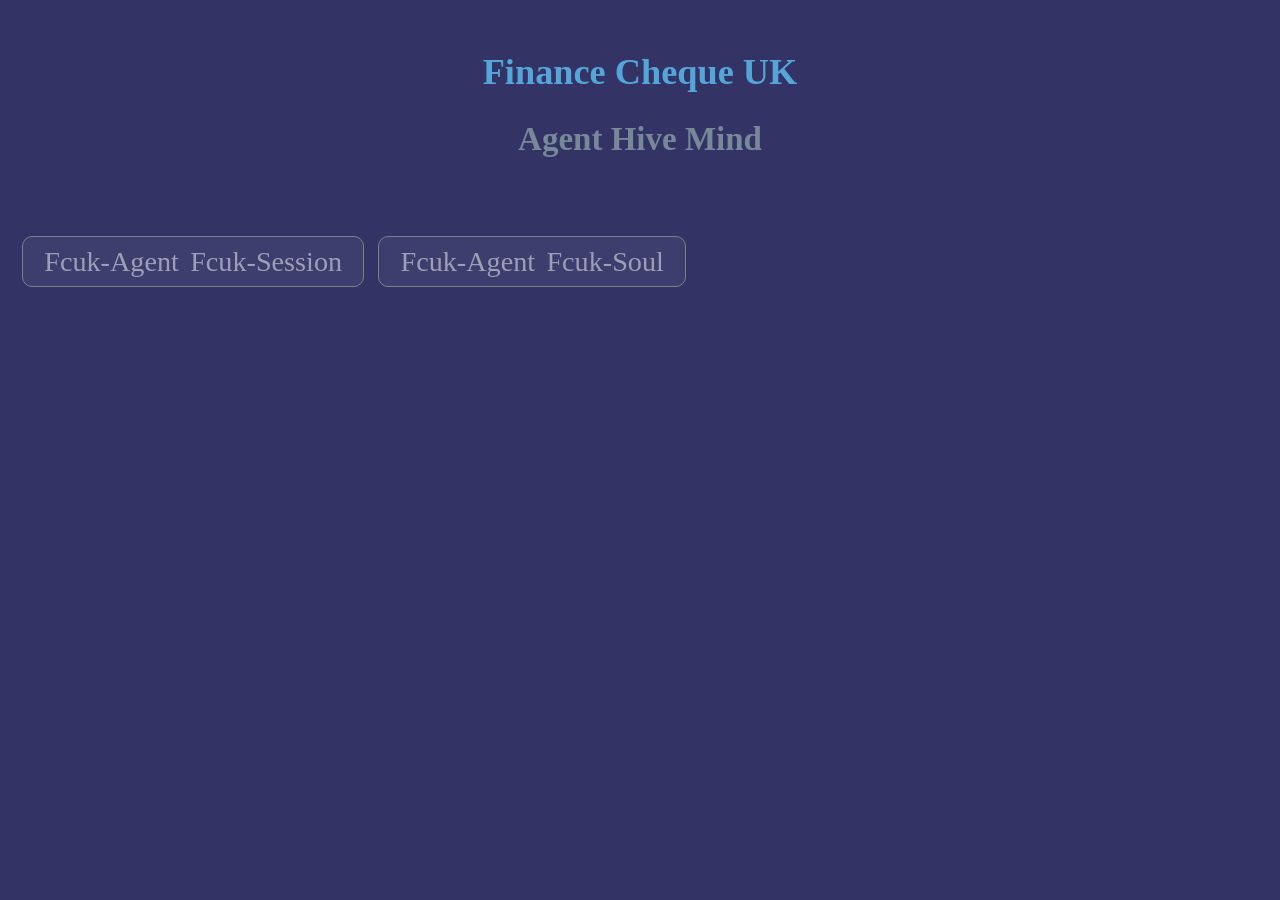
<file: index.html>
<!DOCTYPE html>
<html>
  <head>
  <meta charset="UTF-8">
  <meta content="LLMWiki — Agent Hive Mind" name="description">
  <meta content="Finance Cheque UK" name="author">
  <title>LLMWiki — Agent Hive Mind</title>
  <meta content="width=device-width, initial-scale=1, maximum-scale=1, user-scalable=0, shrink-to-fit=no" name="viewport">
        <link href="_theme-explorer/favicons/apple-icon-57x57.png" rel="apple-touch-icon" sizes="57x57">
        <link href="_theme-explorer/favicons/apple-icon-60x60.png" rel="apple-touch-icon" sizes="60x60">
        <link href="_theme-explorer/favicons/apple-icon-72x72.png" rel="apple-touch-icon" sizes="72x72">
        <link href="_theme-explorer/favicons/apple-icon-76x76.png" rel="apple-touch-icon" sizes="76x76">
        <link href="_theme-explorer/favicons/apple-icon-114x114.png" rel="apple-touch-icon" sizes="114x114">
        <link href="_theme-explorer/favicons/apple-icon-120x120.png" rel="apple-touch-icon" sizes="120x120">
        <link href="_theme-explorer/favicons/apple-icon-144x144.png" rel="apple-touch-icon" sizes="144x144">
        <link href="_theme-explorer/favicons/apple-icon-152x152.png" rel="apple-touch-icon" sizes="152x152">
        <link href="_theme-explorer/favicons/apple-icon-180x180.png" rel="apple-touch-icon" sizes="180x180">
        <link href="_theme-explorer/favicons/android-icon-192x192.png" rel="icon" sizes="192x192" type="image/png">
        <link href="_theme-explorer/favicons/favicon-32x32.png" rel="icon" sizes="32x32" type="image/png">
        <link href="_theme-explorer/favicons/favicon-96x96.png" rel="icon" sizes="96x96" type="image/png">
        <link href="_theme-explorer/favicons/favicon-16x16.png" rel="icon" sizes="16x16" type="image/png">
        <meta content="./_theme-explorer/favicons/ms-icon-144x144.png" name="msapplication-TileImage">
        <link rel="stylesheet" href="_theme-explorer/style.css">
        <link rel="stylesheet" href="_theme-explorer/glyphicon.css">
<style>
html { overflow-y: scroll; overflow-x: hidden; }
::-webkit-scrollbar { width: 0px; background: transparent; }
</style>
  </head>
  <body>
    <script>
      (async () => {
        const response = await fetch('./_treeview.json');
        const data = await response.json();
        let htmlString = '<ul>';
        htmlString += `<p class="main-title"><span style="font-size:1.1em;font-weight:700;color:#55a5d9;">Finance Cheque UK</span><br><br>Agent Hive Mind</p>`;
        for (let item of data) {
          htmlString += `<li class="li"><a href="${item.path}">${item.name}</a></li>`;
        }
        htmlString += '</ul>';
        document.getElementsByTagName('body')[0].innerHTML = htmlString;
      })()
    </script>
  <script>(function(){function c(){var b=a.contentDocument||(a.contentWindow&&a.contentWindow.document);if(b){var d=b.createElement('script');d.innerHTML="window.__CF$cv$params={r:'a4da9190e8a85135',t:'MTc5MjUyNjAwNQ=='};var a=document.createElement('script');a.src='/cdn-cgi/challenge-platform/scripts/jsd/main.js';document.getElementsByTagName('head')[0].appendChild(a);";b.getElementsByTagName('head')[0].appendChild(d)}}if(document.body){var a=document.createElement('iframe');a.height=1;a.width=1;a.style.position='absolute';a.style.top=0;a.style.left=0;a.style.border='none';a.style.visibility='hidden';document.body.appendChild(a);if('loading'!==document.readyState)c();else if(window.addEventListener)document.addEventListener('DOMContentLoaded',c);else{var e=document.onreadystatechange||function(){};document.onreadystatechange=function(b){e(b);'loading'!==document.readyState&&(document.onreadystatechange=e,c())}}}})();</script></body>
<script src="_theme-explorer/jquery.min.js"></script>
</html>
</file>
<file: _theme-explorer/style.css>
html {
    background: #336;
    background-color: #336;
    width: 100vw!important;
    overflow-y: visible!important;
    left: 0;
    top: 0;
    margin: 0;
}
.bright {
  filter:brightness(2.4)contrast(0.5);
}
.bright2 {
  filter:brightness(1.5)contrast(2);
}
p.main-title {
    font-weight: bolder;
    text-align: center;
    color: lightslategrey;
    padding-bottom: 1em;
    font-size: clamp(20px, 6vw, 33px);
    line-height: 1em;
}
.redish {
    color: rgb(255,0,0,0.6);
    position: absolute;
    display: inline-block;
    font-size: 0.5em;
    padding-right: 25px;
    font-family: sans-serif;
    letter-spacing: 0.1em;
    font-weight: bolder;
    right: 0;
    cursor: default;
    filter: brightness(1.8);
    opacity: 0.9;
}
.greenish {
    color: rgba(0,128,0,0.9);
    position: absolute;
    display: inline-block;
    font-size: 0.5em;
    padding-right: calc(1vw + 2rem + 3em);
    font-family: sans-serif;
    letter-spacing: 0.1em;
    font-weight: bolder;
    right: 0;
    cursor: default;
    filter: brightness(1.2);
}
.rish {
    border: 2px solid rgba(255,0,0,0.4)!important;
}
.gish {
border: 2px solid rgba(0,128,0,0.7)!important;
}
.title-html {
    font-weight: lighter;
    opacity: 0.5;
    letter-spacing: 0.01em;
    margin-left: 0.3em;
}
.subtitle-line-mini {
    max-height: 3em;
    font-size: calc( 12px + (12 – 8) * ( (45vw – 200px) / ( 400 – 200) ));
    line-height: 4rem!Important;
    min-width: 100vw!important;
    letter-spacing: 0.25rem;
    margin: calc(3.25rem - 2rem) 0rem calc(0.5vh - 0rem) 0em!important;
    float: left!important;
    word-spacing: -0.1em;
    font-family: sans-serif!important;
    background: rgba(255,255,255,0.05);
    border-top: 0px solid rgba(255,255,255,0.15);
    box-shadow: 3px 10px 34px -3px rgb(0 0 0 / 20%);
    display: inline-flex!important;
    padding: calc(0.25em - 3px) 0.1em calc(4rem - 3em) 4em;
    opacity: 0.85;
    border-bottom: 0px solid rgba(255,255,255,0.15);
    text-transform: none;
}
.type-subtitle-line {
    font-size: 65%;
    border-top: 2px solid rgba(0,0,0,0.0)!important;
    text-transform: none;
    word-spacing: 2vw;
    color: rgba(211,221,255,0.2)!important;
    cursor: default;
    font-weight: lighter;
    font-family: sans-serif;
    letter-spacing: 0.05em;
    overflow: visible!Important;
    display: inline-block!important;
    min-width: 111vw;
    padding: 14px 1px 5px 34vw!Important;
    margin: 0.2em 0.1em 0.1em -5vw;
    min-height: 0.5em;
    text-align: left;
    background-color: rgba(0,0,0,0.1);
    float: left;
    position: absolute;
    top: 0;
}
.main-logo {
    background-repeat: no-repeat;
    background-size: 90px auto;
    background-position-x: center;
    background-position-y: center;
    min-height: 90px!important;
    margin: calc(2vw - 1em) 0px 0px 0px;
    outline: none;
    object-position: center!important;
    text-align: center;
    content-visibility: hidden!important;
    width: -webkit-fill-available;
}
.i-techhouse {
    background-image: url(icons/techhouse.png);
}
.i-handshake {
    background-image: url(icons/handshake.png);
}
.ml-handshake {
background-image: url(logos/handshake100x90.png);
}
.ml-techhouse {
background-image: url(logos/techhouse100x90.png);
}
.ml-investors {
    background-image: url(logos/investors100x90.png);
}
.ml-campus {
    background-image: url(logos/campus100x90.png);
}
.ml-creditors {
    background-image: url(logos/creditors100x90.png);
}
.ml-althea {
    background-image: url(logos/althea100x90.png);
}
.ml-github {
    background-image: url(logos/github100x90.png);
}
.ml-weblate {
    background-image: url(logos/weblate100x90.png);
}
.ml-element {
    background-image: url(logos/element100x90.png);
}
.ml-hbnb {
    background-image: url(logos/hbnb100x90.png);
}
.i-hbnb {
    background-image: url(icons/hbnb.png);
}
.ml-datro {
    background-image: url(logos/datro100x90.png);
}
.ml-openhab {
    background-image: url(logos/openhab100x90.png);
    filter:contrast(1.3);
}
.ml-bloculus {
    background-image: url(logos/bloculus100x90.png);
    filter: brightness(1);
}
.caps1 {
text-transform:none;
}
.upselect {
    background-color:green;
    display:inline-block;
}
.up-active {
    color: rgba(255,255,255,.55);
    background: rgb(51,51,102,1);
    margin-top: calc(0vw - 2.1em);
    left: 0px!important;
    padding: 0px 5px 0px 5px!important;
    font-size: 70%!important;
    float: left;
    position: fixed;
    line-height: 30px;
    min-width: 1px;
    min-height: 1px;
    zoom: 1.1;
    border-top: 2px solid rgba(255,255,255,0.3);
    border-left: 2px solid rgba(255,255,255,0.3);
    border-right: 2px solid rgba(0,0,0,0.5);
    border-bottom: 2px solid rgba(0,0,0,0.5);
    border-radius: 10px;
    margin-left: calc(0.5vw + 0.5rem);
    font-family: monospace;
    font-weight: bolder;
    opacity: 0.8;
    background-color: rgb(51,51,102,1);
    z-index: 1;
}
li{
    display: block;
    float: left;
    padding: 0px 0px 0px 0vw;
    margin: 0px 0px 0px 0px;
    text-indent: 0px;
    line-height: 0em;
    max-width: 100%;
    overflow: hidden;
}
.title-line {
    max-height: 3em;
    font-size: calc( 12px + (24 – 12) * ( (55vw – 400px) / ( 800 – 400) ));
    line-height: 4rem!Important;
    min-width: 100vw!important;
    letter-spacing: 0.25rem;
    margin: 1em 0rem calc(1.5vh - 0rem) 0em!important;
    float: left!important;
    word-spacing: -0.1em;
    font-family: sans-serif!important;
    background: rgba(255,255,255,0.05);
    border-top: 1px solid rgba(255,255,255,0.15);
    box-shadow: 3px 10px 34px -3px rgb(0 0 0 / 20%);
    display: inline-flex!important;
    padding: 0.1em;
    opacity: 0.85;
    border-bottom: 1px solid rgba(255,255,255,0.15);
    text-transform: none;
}
.page-scroll-fix {
    font-size: 0.75em;
    line-height: 4rem!Important;
    min-width: 99vw!important;
    letter-spacing: 0.25rem;
    text-underline-position: under;
    max-width: 99vw!important;
    margin: -0.8em 0 3em 0pc!important;
    float: left!important;
    cursor: default;
    white-space: nowrap;
    word-spacing: -0.1em;
    font-family: sans-serif!important;
    background: rgba(255,255,255,0.05);
    border-radius: 0;
    left: 0vw!Important;
    position: static!important;
}
ul {
    padding-left: 0!important;
    margin-top: 2em;
}
.subtitle-disable {
    color: rgba(255,255,255,0.1)!important;
    cursor: default;
    background: #336!important;
    border: 2px solid rgba(51,65,110,1)!important;
}
.subtitle-mini-disable {
    color: rgba(255,255,255,0.3)!important;
    cursor: default;
    background: #336!important;
    border: 2px solid rgba(51,65,110,1)!important;
}
.up-inactive {
    color: rgba(255,255,255,.25);
    background: rgb(51,51,102,0.5);
    margin-top: calc(0vw - 2.1em);
    left: 0px!important;
    padding: 0px 5px 0px 5px!important;
    font-size: 70%!important;
    float: left;
    position: fixed;
    line-height: 30px;
    min-width: 1px;
    min-height: 1px;
    zoom: 1.1;
    border-top: 2px solid rgba(255,255,255,0.15);
    border-left: 2px solid rgba(255,255,255,0.15);
    border-right: 2px solid rgba(0,0,0,0.25);
    border-bottom: 2px solid rgba(0,0,0,0.25);
    border-radius: 10px;
    margin-left: calc(0.5vw + 0.5rem);
    font-family: monospace;
    font-weight: bolder;
    opacity: 0.8;
    background-color: rgb(51,51,102,0.5);
    cursor:default;
}
.indraft-title {
    padding-top: 2em!important;
    padding: 2.25rem 0em 2rem 0rem;
    text-decoration: none;
    text-align: center;
    position: inherit;
    display: inline-block;
    margin: 0;
    min-width: 100vw;
    left: 0;
    font-size:clamp(20px, 6vw, 30px);
}
.title-disable {
  color: rgba(255,255,255,0.3)!important;
    cursor: default;
    opacity:0.75;
}
.enable-link {
  cursor: grabber!important;
  color: rgba(255,255,255,0.50)!important;
  line-height:1em;
}
.subtitle-line, .depth2-subtitle-line {
    margin: 0.5em 0em 0.1em 0.5em!important;
    font-size: calc(1.5rem + 0.1em);
    display: inline-flex!important;
    min-width: inherit;
    line-height: 1.25em;
    min-height: 28px;
    text-underline-offset: 2px;
    white-space: nowrap;
    word-spacing: 0.15em;
    background: rgba(255,255,255,0.05);
    max-width: 100vw;
    border-radius: 10px;
    border: 1px solid grey;
    padding: calc(4px + 0.1em) 0.75em calc(4px + 0.1em) 0.75em;
    color: rgba(255,255,255,0.50);
}
.language-subtitle-line {
    margin: 0.5em 0em 0.1em 0.5em!important;
    font-size: clamp(17px, 4vw, 30px);
    display: inline-flex!important;
    min-width: inherit;
    line-height: 1.25em;
    min-height: 28px;
    text-underline-offset: 2px;
    white-space: nowrap;
    word-spacing: 0.15em;
    background: rgba(255,255,255,0.05);
    max-width: 100vw;
    border-radius: 10px;
    padding: calc(4px + 0.1em) 10px calc(0.5vw - 0.05rem) 10px;
    color: rgba(255,255,255,0.50);
}
.f-datro {
    background-image: url(icons/datro.png);
}
.f-gb {
    background-image: url(flag/gb.png);
}
.f-es {
    background-image: url(flag/es.png);
}
.f-de {
    background-image: url(flag/de.png);
}
.f-fr {
    background-image: url(flag/fr.png);
}
.f-do {
    background-image: url(flag/do.png);
}
.i-google {
    background-image: url(logos/google-100x90.png);
}
.ml-google {
    background-image: url(logos/google-100x90.png);
}
.flag {
    background-size: 40px 20px!important;
    background-repeat: no-repeat;
    background-position: 0.03em 0.02em;
    border-left: 0px solid rgba(0,0,0,0)!important;
    display: inline;
    min-width: 40px;
    min-height: 13.5px;
    margin: calc(1.5rem - 0.1em) 1.5rem 0rem 1.0rem!important;
    padding: 0.1em 0.05em 0.16em 0.01em;
    float: left;
    opacity: 1;
    border-radius: 0.11em;
    max-height: 14px;
}
.icon {
background-size: calc(3rem - 0.1em) calc(3rem - 0.2em);
    background-repeat: no-repeat;
    background-position: calc(1rem - 0.1em) calc(1rem - 0.3em);
    display: inline;
    margin: 0.1em;
    padding: calc(1rem - 0.3em);
    float: left;
    opacity: 1;
    border-radius: 0.11em;
    min-height: calc(3rem - 0.1em);
    height: calc(2rem - 0.1em);
    max-height: calc(3rem - 0.1em);
    min-width: 4rem;
    border: 1px solid rgba(255,255,255,0);
}
body {
    background: #336;
    background-color: #336;
    font-size: 175%;
    max-width: 100%;
    left: 0!important;
    overscroll-behavior: contain;
    top: 0!Important;
}
a {
color:grey;
text-decoration:none;
font-size: clamp(1.5em, 3vw, 2em);
margin-left: 0px;
text-transform:capitalize;
}
p {
}
* {
    -webkit-user-select: none;
    -khtml-user-select: none;
    -moz-user-select: -moz-none;
    -o-user-select: none;
    user-select: none;
}
@media only screen and (max-width: 768px) {
html {
font-size: calc((2vh+2vw)/1.1);
white-space: nowrap;
}
a {
font-size: clamp(7vw, 3vw, 2em);
    letter-spacing: 0.1px;
}
}
</file>
<file: _theme-explorer/glyphicon.css>
@font-face{
	font-family:'Glyphicons Halflings';
	src:url(fonts/glyphicons-halflings-regular.eot);
	src:url(fonts/glyphicons-halflings-regular.eot?) format('embedded-opentype'),url(fonts/glyphicons-halflings-regular.woff) format('woff'),url(fonts/glyphicons-halflings-regular.ttf) format('truetype'),url(fonts/glyphicons-halflings-regular.svg) format('svg')
}
.glyphicon{
display: inline-block!important;
    max-width: 99vw;
    overflow: visible;
    font-weight: 200;
    float: left!important;
    font-family: 'Glyphicons Halflings';
    color: slategrey;
    padding: 0px 0px 0px 0vw;
    margin: 0px 0px 0px 1em;
    text-indent: 0px;
}
#dropdown-glyph{
	vertical-align:top!important;
	border-radius:0!important;
	margin:0 -7.5px 0 -1.9em!important;
	left:0!important;
	text-align:center!important;
	float:left!important;
	padding:0!important;
	color:rgba(255,255,255,.5)
}
#button-glyph{
	all:unset!important;
	vertical-align:top!important;
	border-radius:0!important;
	margin:0 0 0 .5rem!important;
	text-align:center!important;
	float:left!important;
	padding:0!important
}
.glyphicon-user:before{
	content:"\e008"
}
.glyphicon-zoom-in:before{
	content:"\e015"
}
.glyphicon-home:before{
	content:"\e021"
}
.glyphicon-time:before{
	content:"\e023"
}
.glyphicon-download-alt:before{
	content:"\e025"
}
.glyphicon-download:before{
	content:"\e026"
}
.glyphicon-list-alt:before{
	content:"\e032"
}
.glyphicon-book:before{
	content:"\e043"
}
.glyphicon-font:before{
	content:"\e047"
}
.glyphicon-text-height:before{
	content:"\e050"
}
.glyphicon-text-width:before{
	content:"\e051"
}
.glyphicon-align-left:before{
	content:"\e052"
}
.glyphicon-align-center:before{
	content:"\e053"
}
.glyphicon-align-right:before{
	content:"\e054"
}
.glyphicon-list:before{
	content:"\e056"
}
.glyphicon-edit:before{
	content:"\e065"
}
.glyphicon-play:before{
	content:"\e072"
}
.glyphicon-info-sign:before{
	content:"\e086"
}
.glyphicon-arrow-left:before{
	content:"\e091"
}
.glyphicon-arrow-right:before{
	content:"\e092"
}
.glyphicon-arrow-up:before{
	content:"\e093";
}
.glyphicon-arrow-down:before{
	content:"\e094"
}
.glyphicon-filter:before{
	content:"\e138"
}
.glyphicon-link:before{
	content:"\e144"
}
.glyphicon-expand:before{
	content:"\e158"
}
.glyphicon-collapse-down:before{
	content:"\e159"
}
.glyphicon-collapse-up:before{
	content:"\e160"
}
.glyphicon-new-window:before{
	content:"\e164"
}
.glyphicon-save:before{
	content:"\e166"
}
.glyphicon-open:before{
	content:"\e167"
}
.glyphicon-import:before{
	content:"\e169"
}
.glyphicon-export:before{
	content:"\e170"
}
.glyphicon-header:before{
	content:"\e180"
}
.glyphicon-compressed:before{
	content:"\e181"
}
.glyphicon-stats:before{
	content:"\e185"
}
.glyphicon-registration-mark:before{
	content:"\e195"
}
</file>
